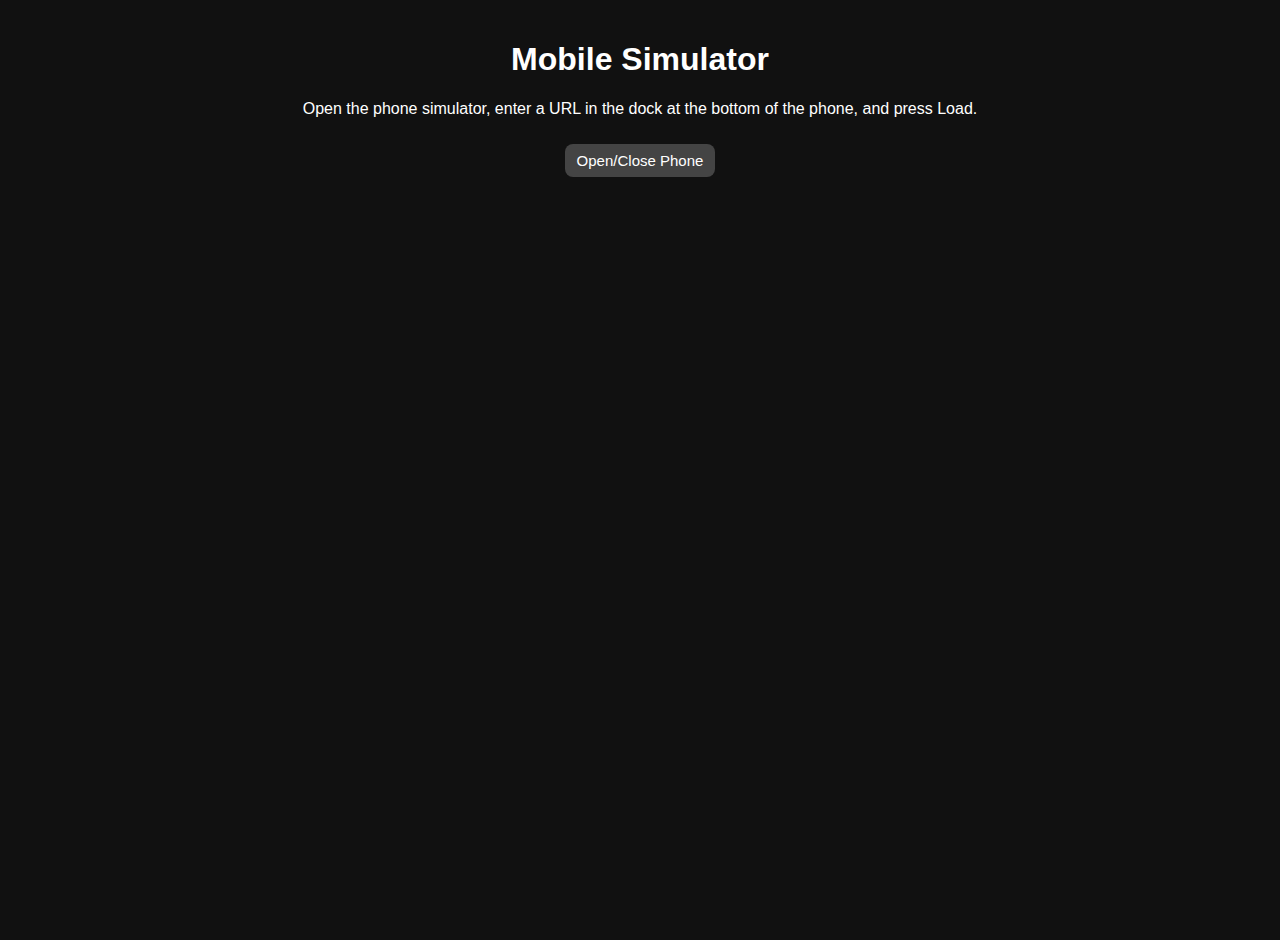
<file: Mob.html>
<!DOCTYPE html>
<html lang="en">
<head>
  <meta charset="UTF-8" />
  <meta name="viewport" content="width=device-width, initial-scale=1.0"/>
  <title>Mobile Simulator</title>
  <style>
    body { margin: 0; padding: 20px; background: #111; font-family: Arial, sans-serif; color: #fff; min-height: 100vh; display:flex; flex-direction:column; align-items:center; }
    .container { text-align:center; margin-bottom:20px; }
    input, button { padding:10px 12px; font-size:15px; border-radius:8px; border:none; }
    .phone-frame { width:380px; height:780px; max-width:95vw; background:#000; border:16px solid #000; border-radius:55px; position:relative; overflow:hidden; display:none; margin-bottom:12px; }
    .phone-frame.visible { display:block; }
    iframe { width:100%; height:100%; border:none; display:block; background:#fff; }
    /* bottom dock inside phone */
    .phone-dock { position:absolute; left:0; right:0; bottom:0; padding:8px; box-sizing:border-box; display:flex; gap:8px; background: rgba(0,0,0,0.6); align-items:center; }
    .phone-dock input { flex:1; padding:8px; border-radius:8px; border:none; }
    .phone-dock button { background:#0066ff; color:#fff; padding:8px 12px; border-radius:8px; cursor:pointer; }
    .notice { color:#ffdd57; margin-top:6px; max-width:380px; text-align:center; }
    .open-btn { background:#00aa66; color:#fff; padding:6px 8px; border-radius:6px; border:none; cursor:pointer; margin-left:8px; }
    .toggle-phone { margin-top:10px; background:#444; color:#fff; padding:8px 12px; border-radius:8px; cursor:pointer; }
  </style>
</head>
<body>

  <div class="container">
    <h1>Mobile Simulator</h1>
    <p>Open the phone simulator, enter a URL in the dock at the bottom of the phone, and press Load.</p>
    <button class="toggle-phone" onclick="togglePhone()">Open/Close Phone</button>
    <div id="noticeTop" class="notice" style="display:none"></div>
  </div>

  <div class="phone-frame" id="phone" aria-label="phone-simulator">
    <iframe id="simIframe" sandbox="allow-scripts allow-forms allow-popups"></iframe>

    <!-- bottom dock INSIDE phone frame -->
    <div class="phone-dock" id="phoneDock">
      <input id="phoneUrlDock" type="text" placeholder="https://example.com" value="https://example.com" aria-label="URL" />
      <button id="phoneLoadDock">Load</button>
    </div>
  </div>

  <div id="noticeBelow" class="notice" style="display:none;"></div>

  <script>
    function isValidHttpUrl(s) {
      try { const u = new URL(s); return u.protocol === "http:" || u.protocol === "https:"; }
      catch(e){ return false; }
    }

    function showNotice(html) {
      const n = document.getElementById('noticeBelow');
      n.style.display = 'block';
      n.innerHTML = html;
    }
    function hideNotice() {
      const n = document.getElementById('noticeBelow');
      n.style.display = 'none';
      n.innerHTML = '';
    }

    function loadIntoPhone(url) {
      hideNotice();
      if (!url) { alert('Please enter a URL'); return; }
      if (url.trim().toLowerCase().startsWith('javascript:')) { alert('javascript: URLs are not allowed'); return; }
      if (!isValidHttpUrl(url)) { alert('Please enter a valid http:// or https:// URL'); return; }

      const iframe = document.getElementById('simIframe');
      let loaded = false;

      iframe.onload = () => { loaded = true; hideNotice(); };

      iframe.src = url;
      const phone = document.getElementById('phone');
      phone.classList.add('visible');
      phone.scrollIntoView({ behavior: 'smooth' });

      setTimeout(() => {
        if (!loaded) {
          showNotice('This site may not allow being loaded in an iframe (blocked by X-Frame-Options or CSP). ' +
            '<button class="open-btn" onclick="window.open(' + "'" + url + "'" + ', \'_blank\')">Open in new tab</button>');
        }
      }, 3000);
    }

    // hook up dock controls
    const dockInput = document.getElementById('phoneUrlDock');
    const dockBtn = document.getElementById('phoneLoadDock');

    dockBtn.addEventListener('click', () => {
      loadIntoPhone(dockInput.value.trim());
    });
    dockInput.addEventListener('keydown', (e) => { if (e.key === 'Enter') loadIntoPhone(dockInput.value.trim()); });

    function togglePhone() {
      const phone = document.getElementById('phone');
      phone.classList.toggle('visible');
      if (phone.classList.contains('visible')) phone.scrollIntoView({ behavior: 'smooth' });
    }

    document.addEventListener('DOMContentLoaded', () => {
      // nothing extra for now
    });
  </script>

  <!-- Google CSE script (kept as requested) -->
  <script async src="https://cse.google.com/cse.js?cx=f1c1290cf49ff435b"></script>

</body>
</html>
</file>
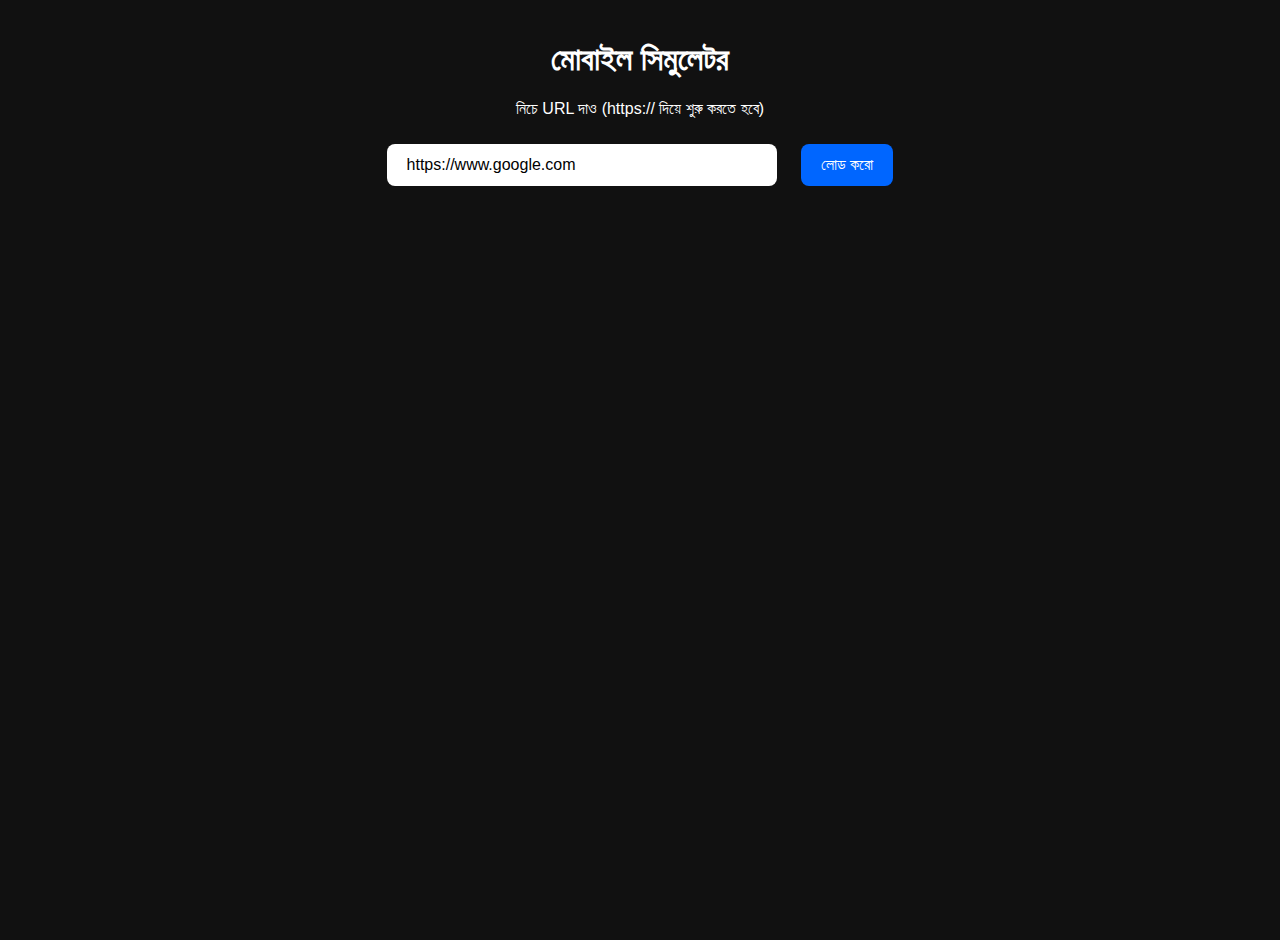
<file: Mobile_simu.html>
<!DOCTYPE html>
<html lang="bn">
<head>
  <meta charset="UTF-8" />
  <meta name="viewport" content="width=device-width, initial-scale=1.0"/>
  <title>মোবাইল সিমুলেটর</title>
  <style>
    body {
      margin: 0;
      padding: 20px;
      background: #111;
      font-family: Arial, sans-serif;
      color: white;
      min-height: 100vh;
      display: flex;
      flex-direction: column;
      align-items: center;
    }
    
    .container {
      text-align: center;
      margin-bottom: 30px;
    }
    
    input, button {
      padding: 12px 20px;
      font-size: 16px;
      margin: 10px;
      border: none;
      border-radius: 8px;
    }
    
    input {
      width: 350px;
      max-width: 90%;
    }
    
    button {
      background: #0066ff;
      color: white;
      cursor: pointer;
    }
    
    button:hover {
      background: #0055dd;
    }
    
    .phone-frame {
      width: 380px;
      height: 780px;
      max-width: 95vw;
      background: #000;
      border: 16px solid #000;
      border-radius: 55px;
      box-shadow: 0 0 40px rgba(0,0,0,0.8);
      position: relative;
      overflow: hidden;
      display: none; /* শুরুতে লুকানো থাকবে */
    }
    
    .phone-frame.visible {
      display: block;
    }
    
    /* Notch / Status bar */
    .phone-frame::before {
      content: "";
      position: absolute;
      top: -10px;
      left: 50%;
      transform: translateX(-50%);
      width: 140px;
      height: 30px;
      background: #000;
      border-bottom-left-radius: 20px;
      border-bottom-right-radius: 20px;
      z-index: 10;
    }
    
    iframe {
      width: 100%;
      height: 100%;
      border: none;
      background: white;
    }
    
    .power-button {
      position: absolute;
      right: -16px;
      top: 120px;
      width: 4px;
      height: 80px;
      background: #333;
      border-radius: 2px;
    }
  </style>
</head>
<body>

  <div class="container">
    <h1>মোবাইল সিমুলেটর</h1>
    <p>নিচে URL দাও (https:// দিয়ে শুরু করতে হবে)</p>
    
    <input type="text" id="urlInput" placeholder="https://example.com" value="https://www.google.com" />
    <button onclick="loadSite()">লোড করো</button>
  </div>

  <div class="phone-frame" id="phone">
    <div class="power-button"></div>
    <iframe id="simIframe" sandbox="allow-scripts allow-same-origin allow-forms allow-popups allow-top-navigation"></iframe>
  </div>

  <script>
    function loadSite() {
      const url = document.getElementById("urlInput").value.trim();
      if (!url) {
        alert("দয়া করে একটা URL দাও!");
        return;
      }
      
      if (!url.startsWith("http")) {
        alert("URL-এ https:// বা http:// দিয়ে শুরু করো");
        return;
      }
      
      const iframe = document.getElementById("simIframe");
      const phone = document.getElementById("phone");
      
      iframe.src = url;
      phone.classList.add("visible");
      
      // স্ক্রল করে ফোনের কাছে নিয়ে যাও
      phone.scrollIntoView({ behavior: "smooth" });
    }
  </script>

</body>
</html>
</file>
